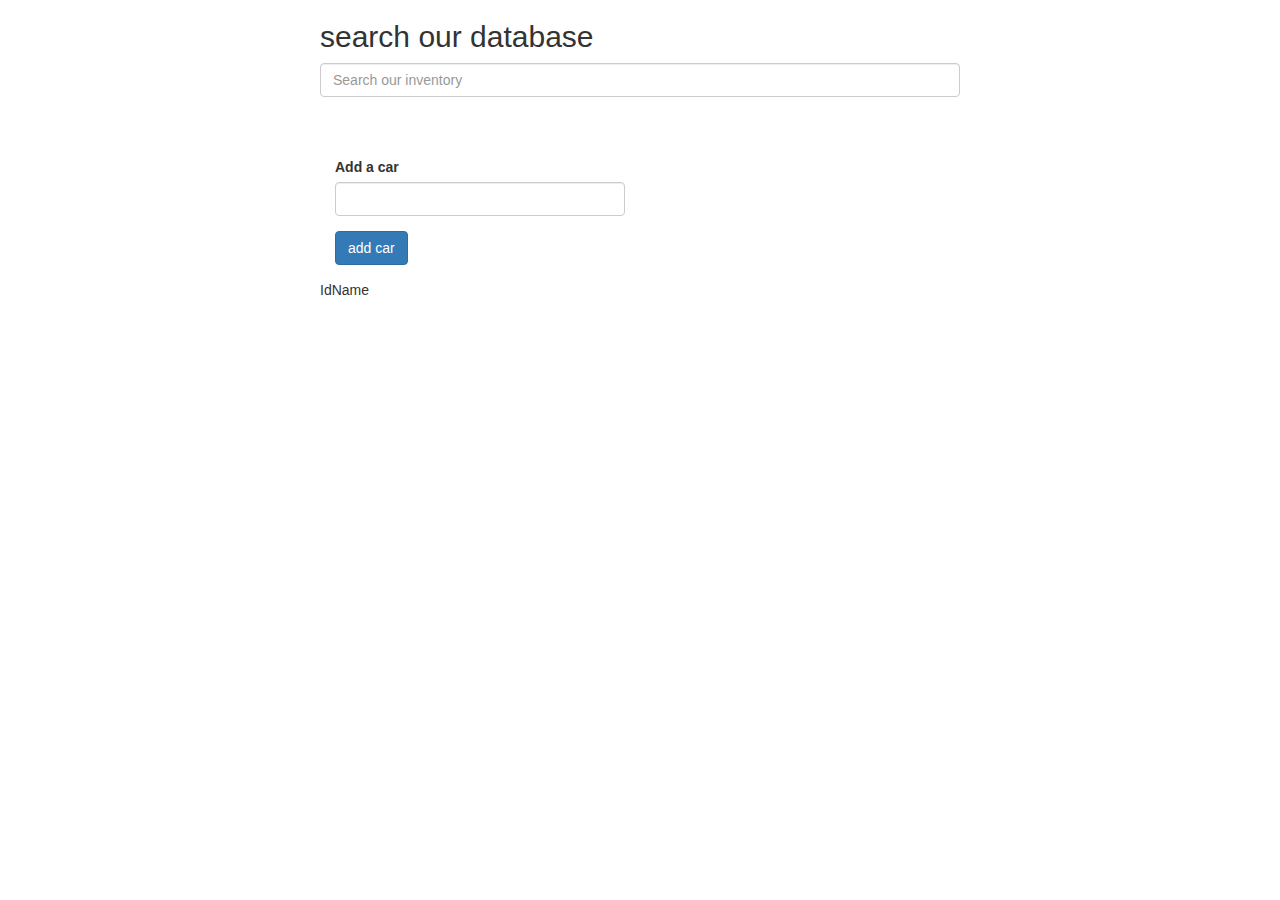
<file: cars/index.html>
<!DOCTYPE html>
<html lang="en">

<head>
    <meta charset="UTF-8">
    <meta name="viewport" content="width=device-width, initial-scale=1.0">
    <title>Document</title>
    <link rel="stylesheet" href="https://maxcdn.bootstrapcdn.com/bootstrap/3.3.7/css/bootstrap.min.css">
</head>

<body>

    <div id="container" class="col-xs-6 col-xs-offset-3">
        <div class="row">
            <h2>search our database</h2>

            <input type="text" name="search" class="form-control" id="search" placeholder="Search our inventory">
            <br>
            <br>

            <h2 class="bg-success" id="result"></h2>

        </div>

        <div class="row">

            <div class="col-xs-6">

                <form method="POST" id="add-car-form" action="add_cars.php">

                    <div class="form-group">

                        <label for="car-name">Add a car</label>

                        <input type="text" name="car_name" class="form-control" required>

                    </div>

                    <div class="form-group">

                        <input type="submit" value="add car" class="btn btn-primary">

                    </div>

                </form>
                
                <div class="row">

                    <div id="col-xs-6">

                        <table class="table">

                            <thead>
                                <tr>Id</tr>
                                <tr>Name</tr>
                            </thead>

                            <tbody id="show-cars">

                                

                            </tbody>

                        </table>

                    </div>

                    <div class="col-xs-6">

                        <div id="action-container">

                        </div>

                    </div>

                </div><!--End of show cars row -->

            </div>

        </div>

    </div>




    <script src="https://code.jquery.com/jquery-3.4.1.min.js"
        integrity="sha256-CSXorXvZcTkaix6Yvo6HppcZGetbYMGWSFlBw8HfCJo=" crossorigin="anonymous"></script>
    <script src="main.js"></script>


</body>

</html>
</file>
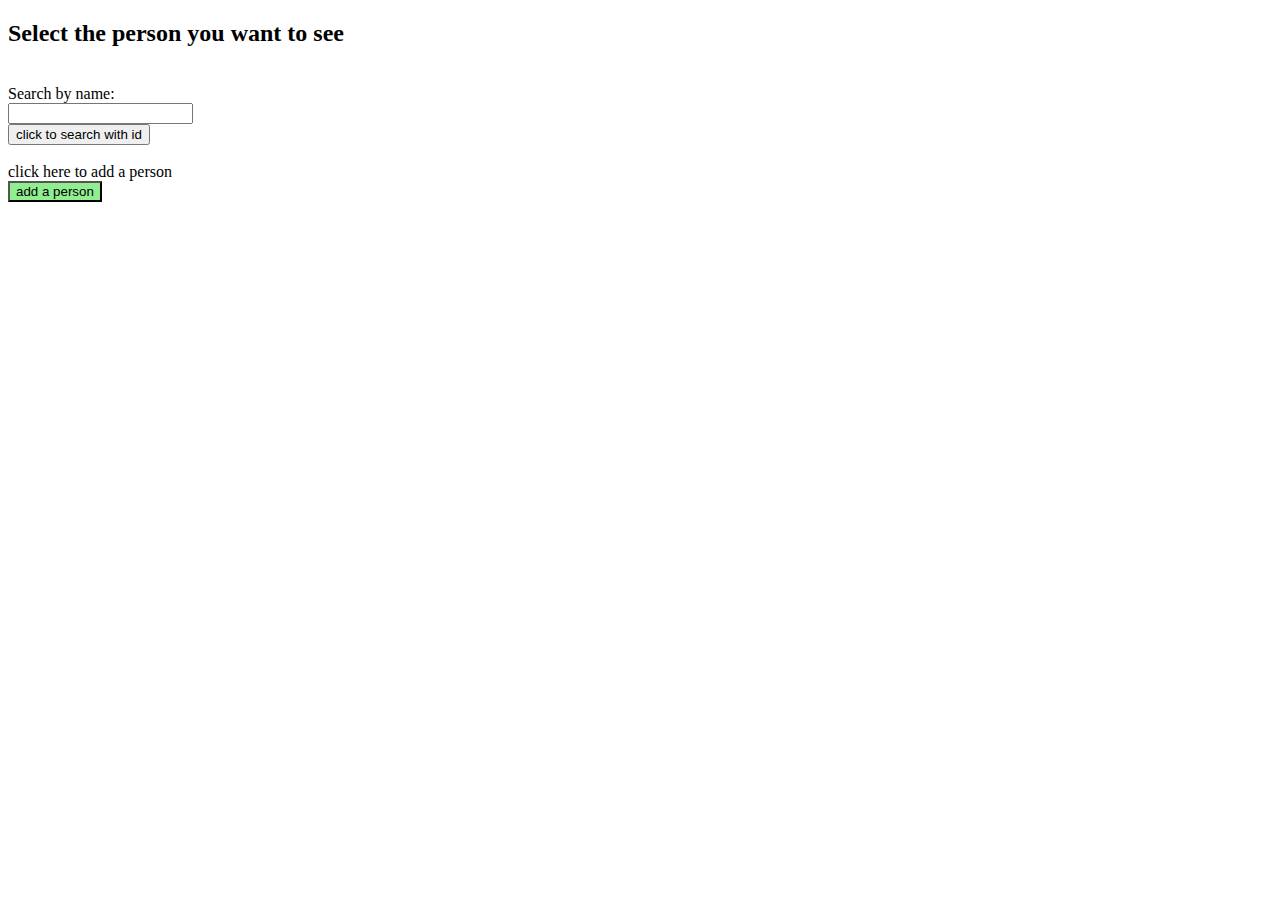
<file: people/index.html>
<!DOCTYPE html>
<html lang="en">
<head>
    <meta charset="UTF-8">
    <meta name="viewport" content="width=device-width, initial-scale=1.0">
    <title>People</title>
    <link rel="stylesheet" href="main.css">

</head>
<body>
    
    <div class="body">

        <h2>Select the person you want to see</h2>

        <form>

            <select id="select-id" class="hide">
            </select><label id="id-label" class="hide"> Select person id</label>

            <br>

            <label for="js-btn" id="name-label">Search by name:</label> <br>
            <input type="text" id="select-name">
            
            <br>
            <input type="button" id="js-btn" class="js-name-btn btn" value="click to search with id">
        
        </form> <!-- end of form for selecting specific objects in server -->

        <form>
            <br>
            <label for="#add-btn" class="labelAndBr--add-btn">click here to add a person</label>
            <br class="labelAndBr--add-btn">
            <button id="add-btn" class="info-btn green">add a person</button>

            <input type="text" id="name-input" class="info-input hide" placeholder="person's name" required>
            <input type="text" id="birth-date-input" class="info-input hide" placeholder="person's birth date" required>
            <input type="text" id="address-input" class="info-input hide" placeholder="person's address" required>
            <input type="text" id="job-input" class="info-input hide" placeholder="person's job" required>
            <br>
            <button id="add-person-btn" class="info-btn green hide">add a person</button>
            <button id="close-btn" class="info-btn red hide">close</button>

        </form> <!-- end of form for adding people -->

        <br>

        <table id="searched">

            <!-- this is where the people you search for will appear -->

        </table>

        <br>

        <table>

            <tbody class="people-info">

                <!-- This is where the data from display_people.php goes -->

            </tbody>

        </table> <!-- end of table -->

    </div>

    <script src="https://code.jquery.com/jquery-3.4.1.min.js"
        integrity="sha256-CSXorXvZcTkaix6Yvo6HppcZGetbYMGWSFlBw8HfCJo=" crossorigin="anonymous"></script>
    <script src="main.js"></script>

</body>
</html>
</file>
<file: people/main.css>
.hide {
    display: none;
}

.green{
    background-color: lightgreen;
}

.red{
    background-color: red;
}

.display-inline-block{
    display: inline-block;
}

.display-contents{

    display: contents;

}

.rotate{

    transform: rotate(45deg);

}

.css-delete{

    background-color: red;
    padding: 0 4px ;
    cursor: pointer;
    border: 2px black solid;

}

.delete:hover {

    background-color: rgb(165, 0, 36);

}

.left{

    float: left;

}

.transparent-red{

    background-color: rgba(255, 0, 0, 0.33);

}
</file>
